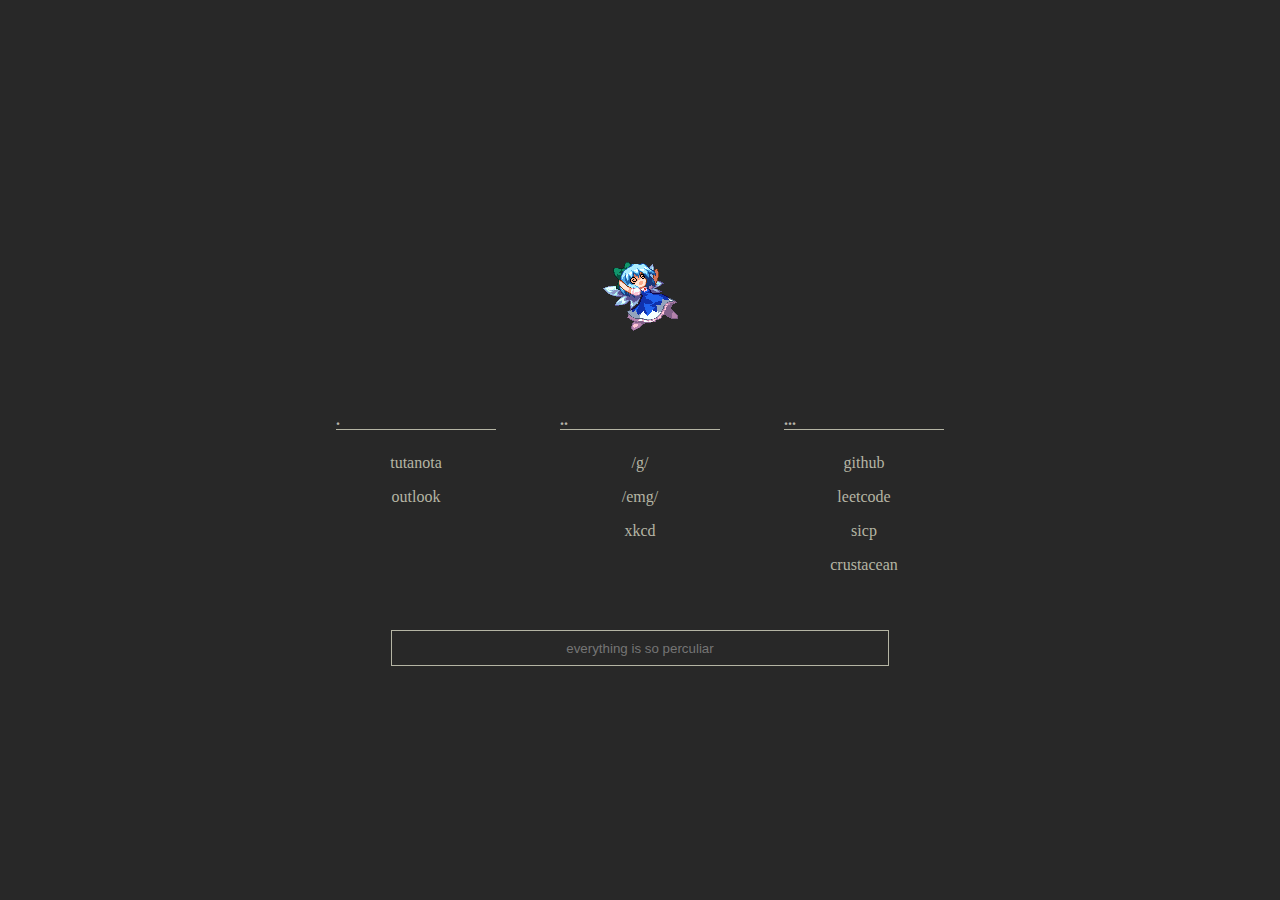
<file: index.html>
<!DOCTYPE html>
<html>
<head>
    <title>All That Is Good Must Flow Here</title>
    <link rel="stylesheet" href="./style/style.css">
    <meta charset="utf-8">
</head>

<body>

    <div class="container">

        <div class="image-container">
            <img src="./resource/passed-out.png">
        </div>	

        <div class="favorites">
            <div class="favorites-list">
                <ul>
                    <li><p>.</p></li>
                    <li><a href="https://mail.tutanota.com/" target="_blank">tutanota</a></li>
                    <li><a href="https://outlook.live.com/mail/"target="_blank">outlook</a></li>
                </ul>
            </div>

            <div class="favorites-list">
                <ul>
                    <li><p>..</p></li>
                    <li><a href="https://boards.4channel.org/g/" target="_blank">/g/</a></li>
                    <li><a href="https://boards.4channel.org/g/catalog#s=/emg" target="_blank">/emg/</a></li>
                    <li><a href="https://xkcd.com" target="_blank">xkcd</a></li>
                </ul>
            </div>

            <div class="favorites-list">
                <ul>
                    <li><p>...</p></li>
                    <li><a href="https://github.com/jiinmoon">github</a></li>
                    <li><a href="https://leetcode.com/problemset/top-interview-questions/" target="_blank">leetcode</a></li> 
                    <li><a href="https://web.mit.edu/alexmv/6.037/sicp.pdf">sicp</a></li>
                    <li><a href="https://doc.rust-lang.org/stable/book/ch00-00-introduction.html">crustacean</a></li>
                </ul>
            </div>
        </div>
        
        <!-- Search bar at the bottom -->
        <div class="search">
            <form method="get" action="https://duckduckgo.com/?">
            <input class="search-box" name="q" type="text" placeholder="everything is so perculiar" />
        </form>
        </div>

    </div>

</body>
</html>
</file>
<file: style/style.css>
html {
    font-family: "IBM Plex Mono", Roboto;
    width: 100vw;
    height: 100vh;
}

body {
    width: 100%;
    height: 100%;
    margin: 0;
    background-color: #282828;
    color: #b5b5a9;
}

.container {
    display: flex;
    flex-direction: column;
    align-items: center;
    justify-content: center;
    width: 100%;
    height: 100%;
}

.favorites {
    display: flex;
    flex-direction: row;
}

.favorites-list {
    text-align: center;
    width: 10rem;
    margin: 2rem;
}

.search {
    width: 30rem;
    padding: 0.5rem;
    border: 1px solid #b5b5a4;
}

.search-box {
    width: 100%;
    margin: auto;
    padding: 0;
    background-color: rgba(0, 0, 0, 0);
    color: #b5b5a4;
    border: none;
    text-align: center;
}

.search-box:focus {
    outline: none;
}

ul {
    list-style: none;
    padding: 0;
}

ul > li > p {
    font-weight: bold;
    text-align: left;
    border-bottom: 1px solid #b5b5a4;
    padding-right: 100%;
}

ul > li > a {
    color: #b5b5a4;
    outline: none;

    display: block;
    text-decoration: none;
    text-align: center;
    padding: 0.5rem;
}

ul > li > a:hover {
    color: #222222;
    background-color: #b5b5a4;
}

/* webkit compat */
.container {
    display: -webkit-flex;
    -webkit-flex-direction: column;
    -webkit-align-items: center;
    -webkit-justify-content: center;
}

.favorites {
    display: -webkit-flex;
    -webkit-flex-direction: row;
}
</file>
